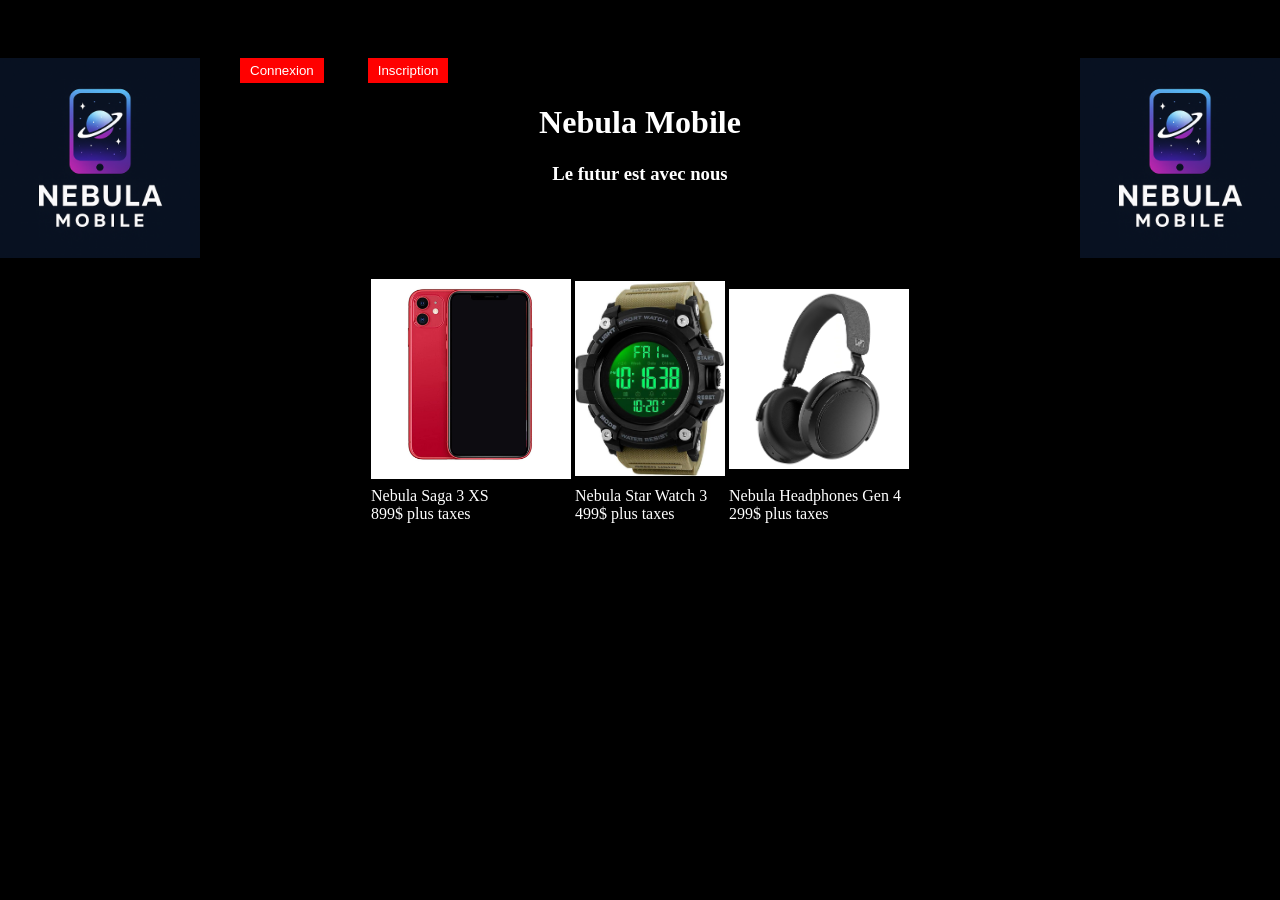
<file: index.html>
<!DOCTYPE html>
<html lang="fr" dir="ltr">
<head>
  <meta charset="UTF-8">
  <title>Nebula Mobile</title>
  <link rel="icon" href="img/favicon.png" type="image/png">
  <link rel="stylesheet" href="style.css">

  <!-- Chargement du script principal -->
  <script src="javascript/script.js" defer></script>
</head>

<body bgcolor="black">

<!--Top bar menu-->
<div id="topMenu" style="margin:20px; font-family:Verdana; text-align:center;">
  <div id="contenu">
    <a href="index.html" style="margin:40px; color:white; text-decoration:none;">Accueil</a>
    <a href="html/telephones.html" style="margin:40px; color:white; text-decoration:none;">Téléphones</a>
    <a href="html/accessoires.html" style="margin:40px; color:white; text-decoration:none;">Accésoires</a>
    <a href="html/montres.html" style="margin:40px; color:white; text-decoration:none;">Montres</a>
    <button id="logoutbutton" style="margin-left:40px;">Déconnexion</button>
  </div>
</div>

<button id="loginbutton" style="margin-left:40px;">Connexion</button>
<button id="signupbutton" style="margin-left:40px;">Inscription</button>


<!--Website title-->
<img src="img/nebula-mobile-logo.png" align="left" width="200" alt="Le logo de Nebula Mobile"/>
<img src="img/nebula-mobile-logo.png" align="right" width="200" alt="Le logo de Nebula Mobile"/>

<center>
  <font color="white" face="Verdana">
    <h1>Nebula Mobile</h1>
    <h3>Le futur est avec nous</h3>
  </font>
</center>

<br><br><br><br>

<!-- Available Phones-->
<table align="center">
  <tr>
    <th><img src="img/phone.jpg" alt="Téléphone Nebula Saga 3 XS" width="200"></th>
    <th><img src="img/Nebula-Star-Watch-3.jpg" alt="Nebula Star Watch 3" width="150"></th>
    <th><img src="img/Headphones._SL1500.jpg" alt="Téléphone Nebula Z Series 11" width="180"></th>
  </tr>
  <tr>
    <td><font face="Verdana" color="white" align="center">
      <a href="html/Nebula-Saga-3-XS.html" style="text-decoration:none; color:white">Nebula Saga 3 XS<br>899$ plus taxes</a>
    </font></td>
    <td><font face="Verdana" color="white" align="center">
      <a href="html/Nebula-Star-Watch-3.html" style="text-decoration:none; color:white">Nebula Star Watch 3<br>499$ plus taxes</a>
    </font></td>
    <td><font face="Verdana" color="white" align="center">
      <a href="html/Nebula-Headphones-Gen-4.html" style="text-decoration:none; color:white">Nebula Headphones Gen 4<br>299$ plus taxes</a>
    </font></td>
  </tr>
</table>

</body>
</html>
</file>
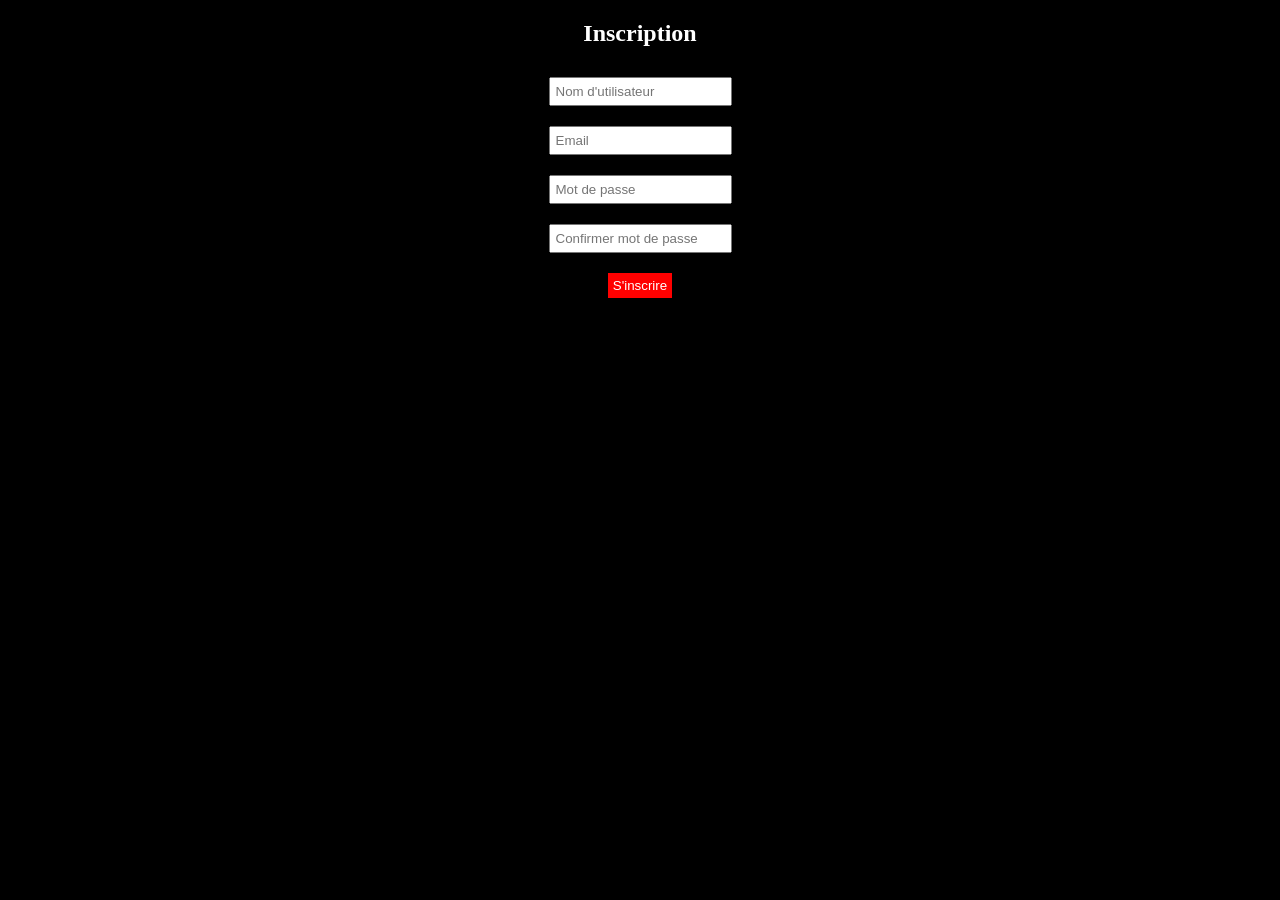
<file: signup.html>
<!DOCTYPE html>
<html lang="fr">
<head>
  <meta charset="UTF-8">
  <title>Signup</title>
  <style>
    body { background: black; color: white; font-family: Verdana; text-align: center; }
    input, button { margin: 10px; padding: 5px; }
    button { background-color: red; color: white; border: none; cursor: pointer; }
  </style>
  <script src="signup.js" defer></script>
</head>
<body>

  <h2>Inscription</h2>
  <form id="signupForm">
    <input type="text" id="username" placeholder="Nom d'utilisateur" required min="3" max="50"><br>
    <input type="email" id="email" placeholder="Email" required><br>
    <input type="password" id="password" placeholder="Mot de passe" required min="7" max="30"><br>
    <input type="password" id="confirmpassword" placeholder="Confirmer mot de passe" required min="7" max="30"><br>
    <button type="submit">S'inscrire</button>
  </form>
</body>
</html>
</file>
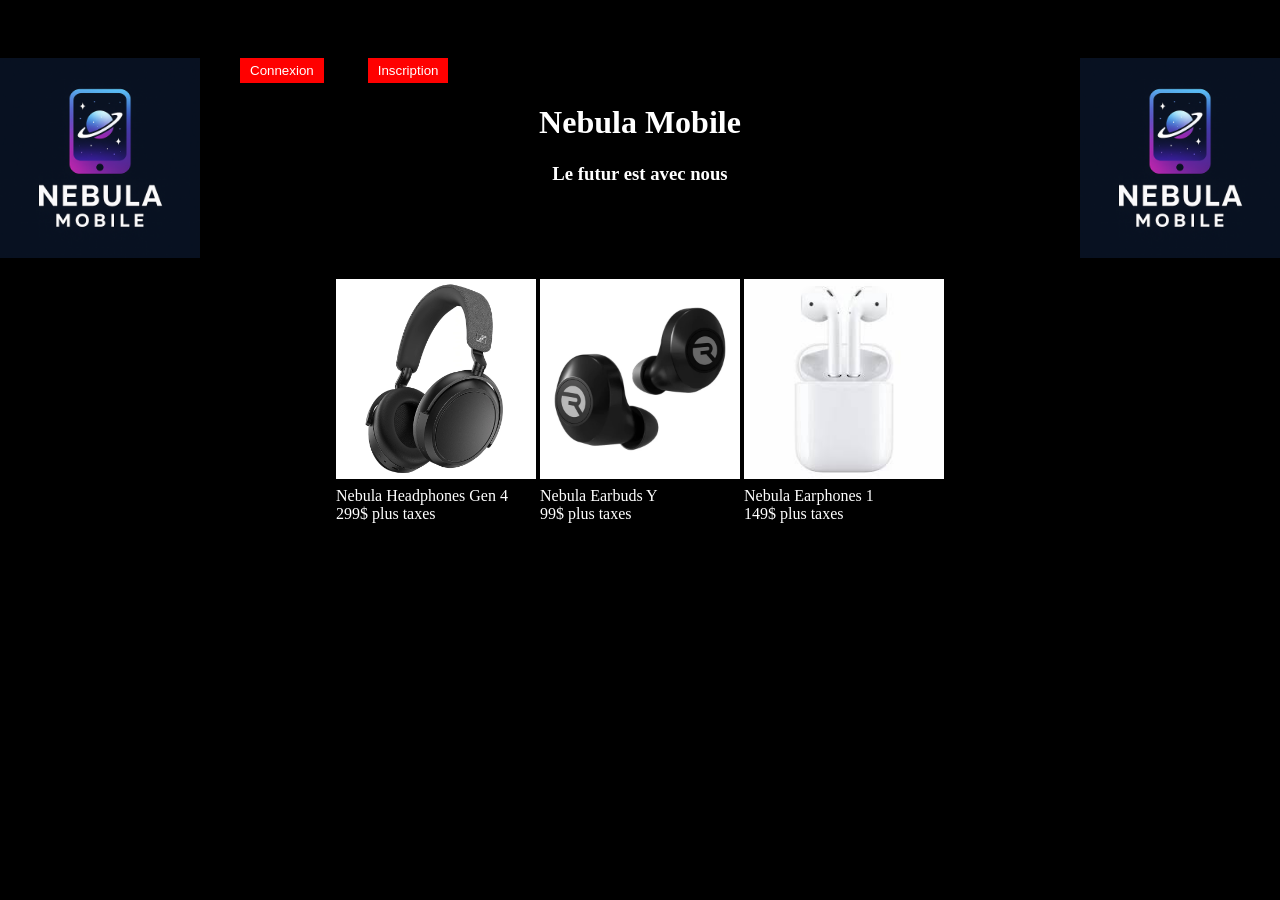
<file: html/accessoires.html>
<!DOCTYPE html>
<html lang="fr" dir="ltr">
<head>
  <meta charset="UTF-8">
  <title>Nebula Mobile</title>
  <link rel="icon" type="image/png" href="../img/favicon.png">
  <link rel="stylesheet" href="../style.css">
  <script src="../script.js" defer></script>
</head>
<body bgcolor="black">

<!--Top bar menu-->
<div id="topMenu" style="margin:20px; font-family:Verdana; text-align:center;">
  <div id="contenu">
    <a href="../index.html" style="margin:40px; color:white; text-decoration:none;">Accueil</a>
    <a href="telephones.html" style="margin:40px; color:white; text-decoration:none;">Téléphones</a>
    <a href="accessoires.html" style="margin:40px; color:white; text-decoration:none;">Accésoires</a>
    <a href="montres.html" style="margin:40px; color:white; text-decoration:none;">Montres</a>
    <button id="logoutbutton" style="margin-left:40px;">Déconnexion</button>
  </div>
</div>

<button id="loginbutton" style="margin-left:40px;">Connexion</button>
<button id="signupbutton" style="margin-left:40px;">Inscription</button>

<!-- Image on the left -->
<img src="../img/nebula-mobile-logo.png" align= "left" width="200" alt="Le logo de Nebula Mobile"/>
<!-- Image on the right -->
<img src="../img/nebula-mobile-logo.png" align= "right" width="200" alt="Le logo de Nebula Mobile"/>
<!--Website title-->
<center>
  <font color="white">
    <font face="Verdana">
      <h1>Nebula Mobile</h1>
    </font>
  </font>
</center>
<!--Website sub-title-->
<center>
  <font color="white">
    <font face="Verdana">
      <h3>Le futur est avec nous</h3>
    </font>
  </font>
</center>
<!--Returns-->
<br /><br />
<br /><br />
<!-- Available Phones-->
<table margin=0 align="center">
  <tr>
    <th><img src="../img/Headphones._SL1500.jpg" alt="Nebula Headphones Generation 4" width="200" ></th>
    <th><img src="../img/Headphones2.jpg.webp" alt="Nebula Earbuds Y" width="200"></th>
    <th><img src="../img/Headphones3.jpeg" alt="Nebula Earphones 1" width="200"></th>
  </tr>
  <tr>
    <td>
      <font face="Verdana" color="white" align="center">
        <a href="Nebula-Headphones-Gen-4.html" style="text-decoration:none; color:white">  Nebula Headphones
          Gen 4
          <br>
        299$ plus taxes
      </font>
    </td>
    <td>
      <font face="Verdana" color="white" align="center">
        <a href="Nebula-Earbuds-Y.html" style="text-decoration:none; color:white"> Nebula Earbuds Y
        <br>
        99$ plus taxes
      </font>
    </td>
    <td>
      <font face="Verdana" color="white" align="center">
        <a href="Nebula-Earphones-1.html" style="text-decoration:none; color:white">Nebula Earphones 1
          <br>
        149$ plus taxes
  </tr>
</table>

</body>
</html>
</file>
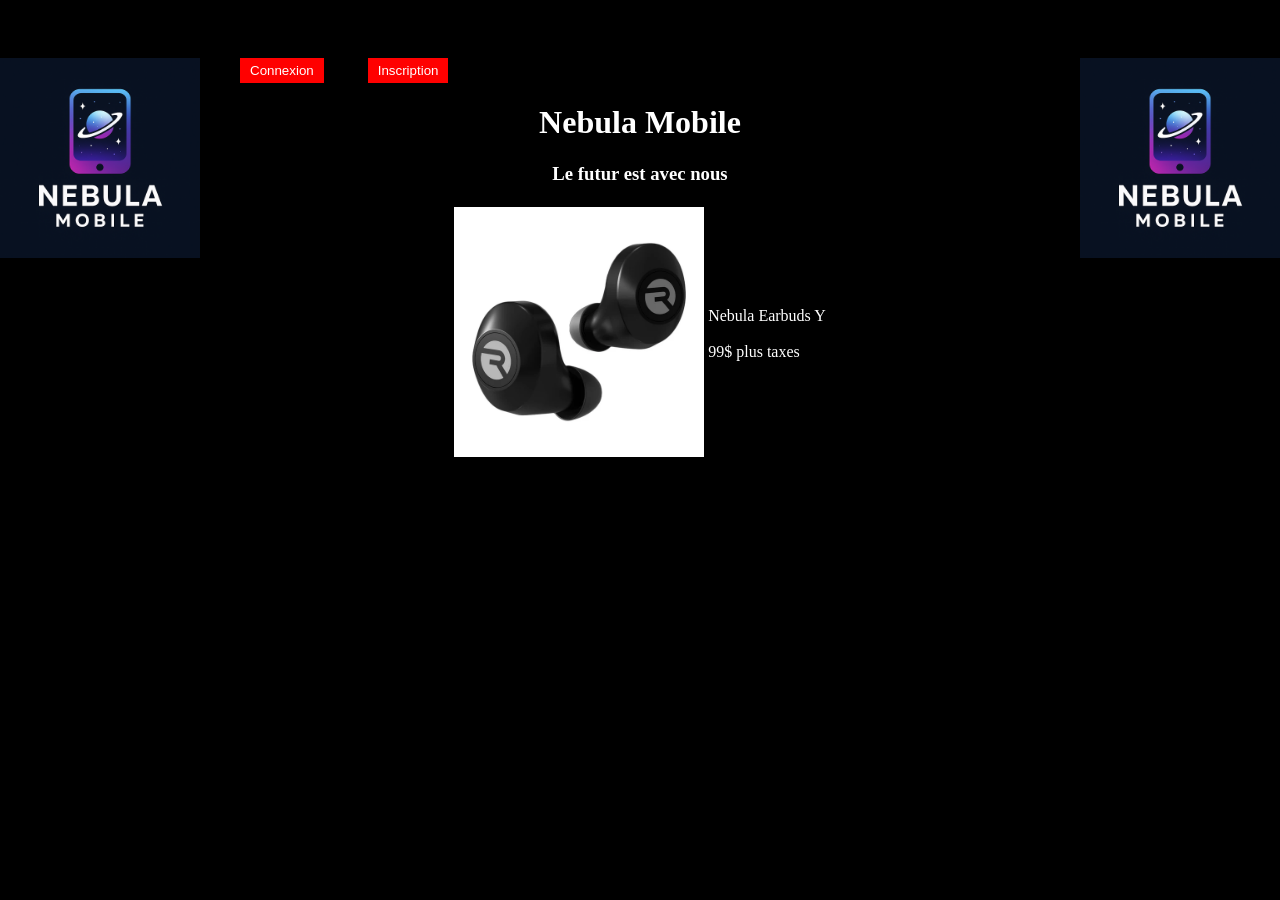
<file: html/Nebula-Earbuds-Y.html>
<!DOCTYPE html>
<html lang="fr" dir="ltr">
<head>
  <meta charset="UTF-8">
  <title>Nebula Mobile</title>
  <link rel="icon" type="image/png" href="../img/favicon.png">
  <link rel="stylesheet" href="../style.css">
  <script src="../script.js" defer></script>
</head>
<body bgcolor="black">

<!--Top bar menu-->
<div id="topMenu" style="margin:20px; font-family:Verdana; text-align:center;">
  <div id="contenu">
    <a href="../index.html" style="margin:40px; color:white; text-decoration:none;">Accueil</a>
    <a href="telephones.html" style="margin:40px; color:white; text-decoration:none;">Téléphones</a>
    <a href="accessoires.html" style="margin:40px; color:white; text-decoration:none;">Accésoires</a>
    <a href="montres.html" style="margin:40px; color:white; text-decoration:none;">Montres</a>
    <button id="logoutbutton" style="margin-left:40px;">Déconnexion</button>
  </div>
</div>

<button id="loginbutton" style="margin-left:40px;">Connexion</button>
<button id="signupbutton" style="margin-left:40px;">Inscription</button>

<!-- Image on the left -->
<img src="../img/nebula-mobile-logo.png" align= "left" width="200" alt="Le logo de Nebula Mobile"/>
<!-- Image on the right -->
<img src="../img/nebula-mobile-logo.png" align= "right" width="200" alt="Le logo de Nebula Mobile"/>
<!--Website title-->
<center>
  <font color="white">
    <font face="Verdana">
      <h1>Nebula Mobile</h1>
    </font>
  </font>
</center>
<!--Website sub-title-->
<center>
  <font color="white">
    <font face="Verdana">
      <h3>Le futur est avec nous</h3>
    </font>
  </font>
</center>
<!--Big Screen Nebula Earbuds Y-->
<table margin=0 align=center>
  <th>
    <img src="../img/Headphones2.jpg.webp" alt="Nebula Earbuds Y" width="250">
  </th>
  <td>
    <font face="Verdana" color="white" align="center">
    <div> Nebula Earbuds Y</div>
      <br>
      99$ plus taxes
  </td>
</table>

</body>
</html>
</file>
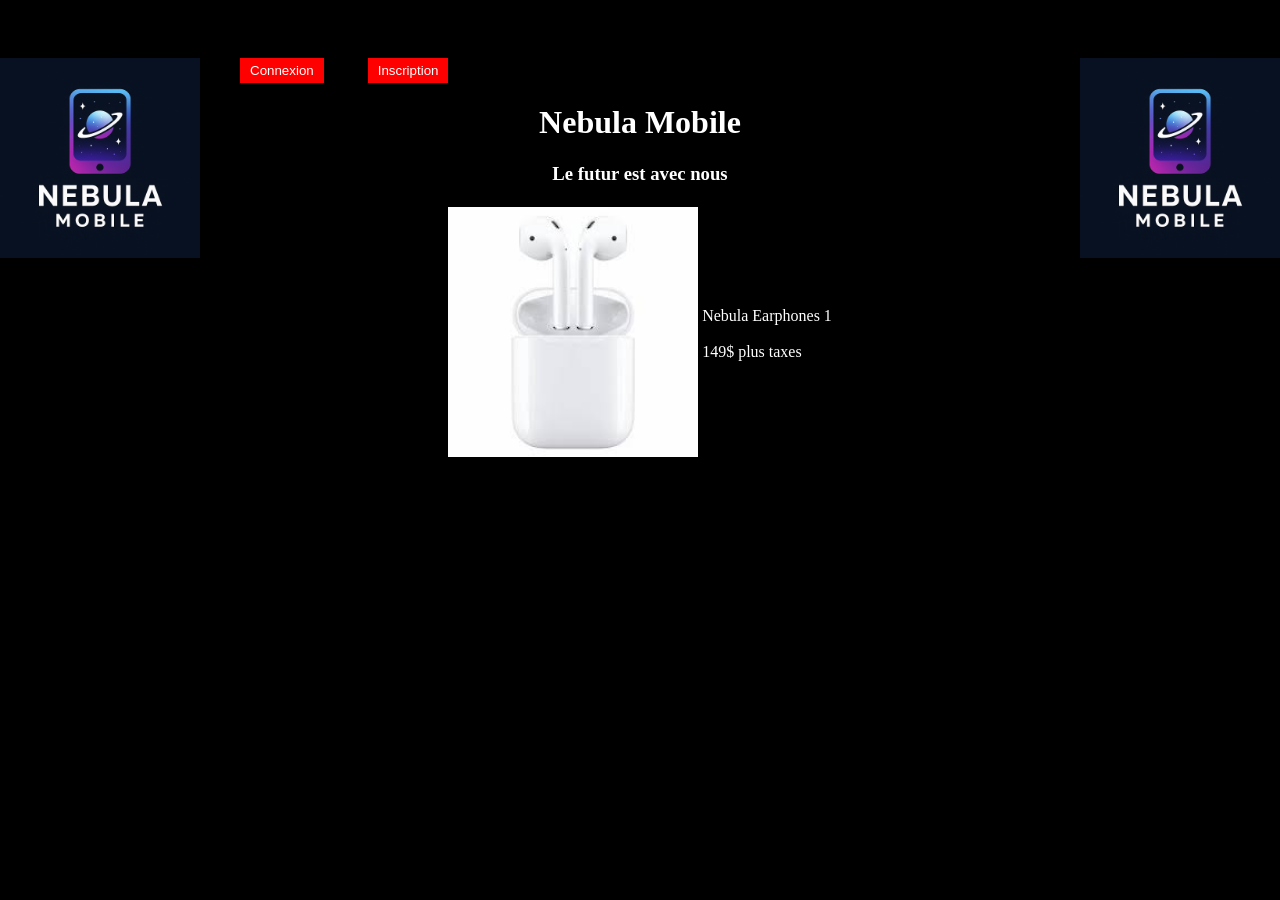
<file: html/Nebula-Earphones-1.html>
<!DOCTYPE html>
<html lang="fr" dir="ltr">
<head>
  <meta charset="UTF-8">
  <title>Nebula Mobile</title>
  <link rel="icon" type="image/png" href="../img/favicon.png">
  <link rel="stylesheet" href="../style.css">
  <script src="../script.js" defer></script>
</head>
<body bgcolor="black">

<!--Top bar menu-->
<div id="topMenu" style="margin:20px; font-family:Verdana; text-align:center;">
  <div id="contenu">
    <a href="../index.html" style="margin:40px; color:white; text-decoration:none;">Accueil</a>
    <a href="telephones.html" style="margin:40px; color:white; text-decoration:none;">Téléphones</a>
    <a href="accessoires.html" style="margin:40px; color:white; text-decoration:none;">Accésoires</a>
    <a href="montres.html" style="margin:40px; color:white; text-decoration:none;">Montres</a>
    <button id="logoutbutton" style="margin-left:40px;">Déconnexion</button>
  </div>
</div>

<button id="loginbutton" style="margin-left:40px;">Connexion</button>
<button id="signupbutton" style="margin-left:40px;">Inscription</button>

<!-- Image on the left -->
<img src="../img/nebula-mobile-logo.png" align= "left" width="200" alt="Le logo de Nebula Mobile"/>
<!-- Image on the right -->
<img src="../img/nebula-mobile-logo.png" align= "right" width="200" alt="Le logo de Nebula Mobile"/>
<!--Website title-->
<center>
  <font color="white">
    <font face="Verdana">
      <h1>Nebula Mobile</h1>
    </font>
  </font>
</center>
<!--Website sub-title-->
<center>
  <font color="white">
    <font face="Verdana">
      <h3>Le futur est avec nous</h3>
    </font>
  </font>
</center>
<!--Big Screen Nebula Earphones 1-->
<table margin=0 align=center>
  <th>
    <img src="../img/Headphones3.jpeg" alt="Nebula Earphones 1" width="250">
  </th>
  <td>
    <font face="Verdana" color="white" align="center">
    <div> Nebula Earphones 1</div>
      <br>
      149$ plus taxes
  </td>
</table>

</body>
</html>
</file>
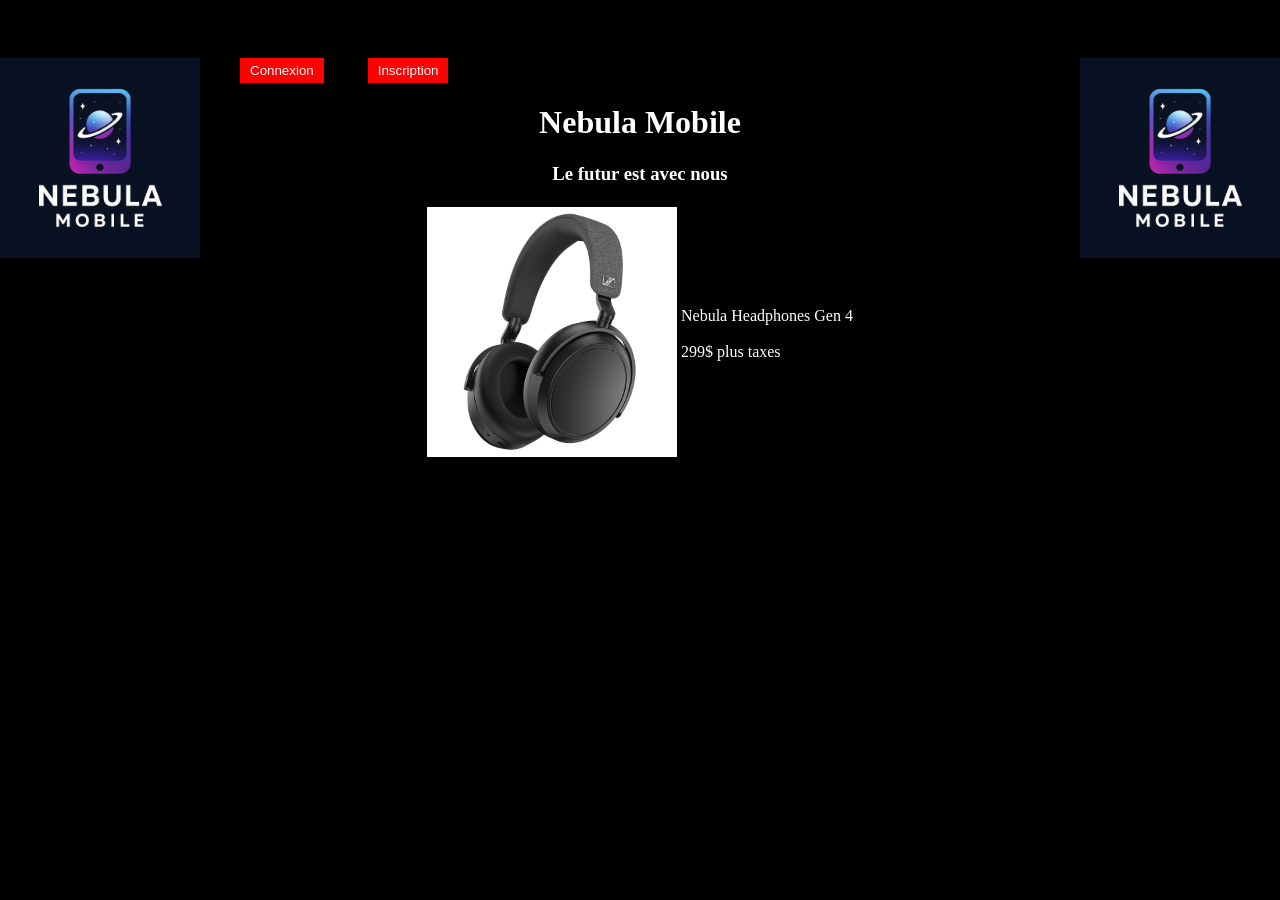
<file: html/Nebula-Headphones-Gen-4.html>
<!DOCTYPE html>
<html lang="fr" dir="ltr">
<head>
  <meta charset="UTF-8">
  <title>Nebula Mobile</title>
  <link rel="icon" type="image/png" href="../img/favicon.png">
  <link rel="stylesheet" href="../style.css">
  <script src="../script.js" defer></script>
</head>
<body bgcolor="black">

<!--Top bar menu-->
<div id="topMenu" style="margin:20px; font-family:Verdana; text-align:center;">
  <div id="contenu">
    <a href="../index.html" style="margin:40px; color:white; text-decoration:none;">Accueil</a>
    <a href="telephones.html" style="margin:40px; color:white; text-decoration:none;">Téléphones</a>
    <a href="accessoires.html" style="margin:40px; color:white; text-decoration:none;">Accésoires</a>
    <a href="montres.html" style="margin:40px; color:white; text-decoration:none;">Montres</a>
    <button id="logoutbutton" style="margin-left:40px;">Déconnexion</button>
  </div>
</div>

<button id="loginbutton" style="margin-left:40px;">Connexion</button>
<button id="signupbutton" style="margin-left:40px;">Inscription</button>

<!-- Image on the left -->
<img src="../img/nebula-mobile-logo.png" align= "left" width="200" alt="Le logo de Nebula Mobile"/>
<!-- Image on the right -->
<img src="../img/nebula-mobile-logo.png" align= "right" width="200" alt="Le logo de Nebula Mobile"/>
<!--Website title-->
<center>
  <font color="white">
    <font face="Verdana">
      <h1>Nebula Mobile</h1>
    </font>
  </font>
</center>
<!--Website sub-title-->
<center>
  <font color="white">
    <font face="Verdana">
      <h3>Le futur est avec nous</h3>
    </font>
  </font>
</center>
<!--Big Screen Nebula Headphones Gen 4-->
<table margin=0 align=center>
  <th>
    <img src="../img/Headphones._SL1500.jpg" alt="Nebula Headphones Gen 4" width="250">
  </th>
  <td>
    <font face="Verdana" color="white" align="center">
    <div> Nebula Headphones Gen 4</div>
      <br>
      299$ plus taxes
  </td>
</table>

</body>
</html>
</file>
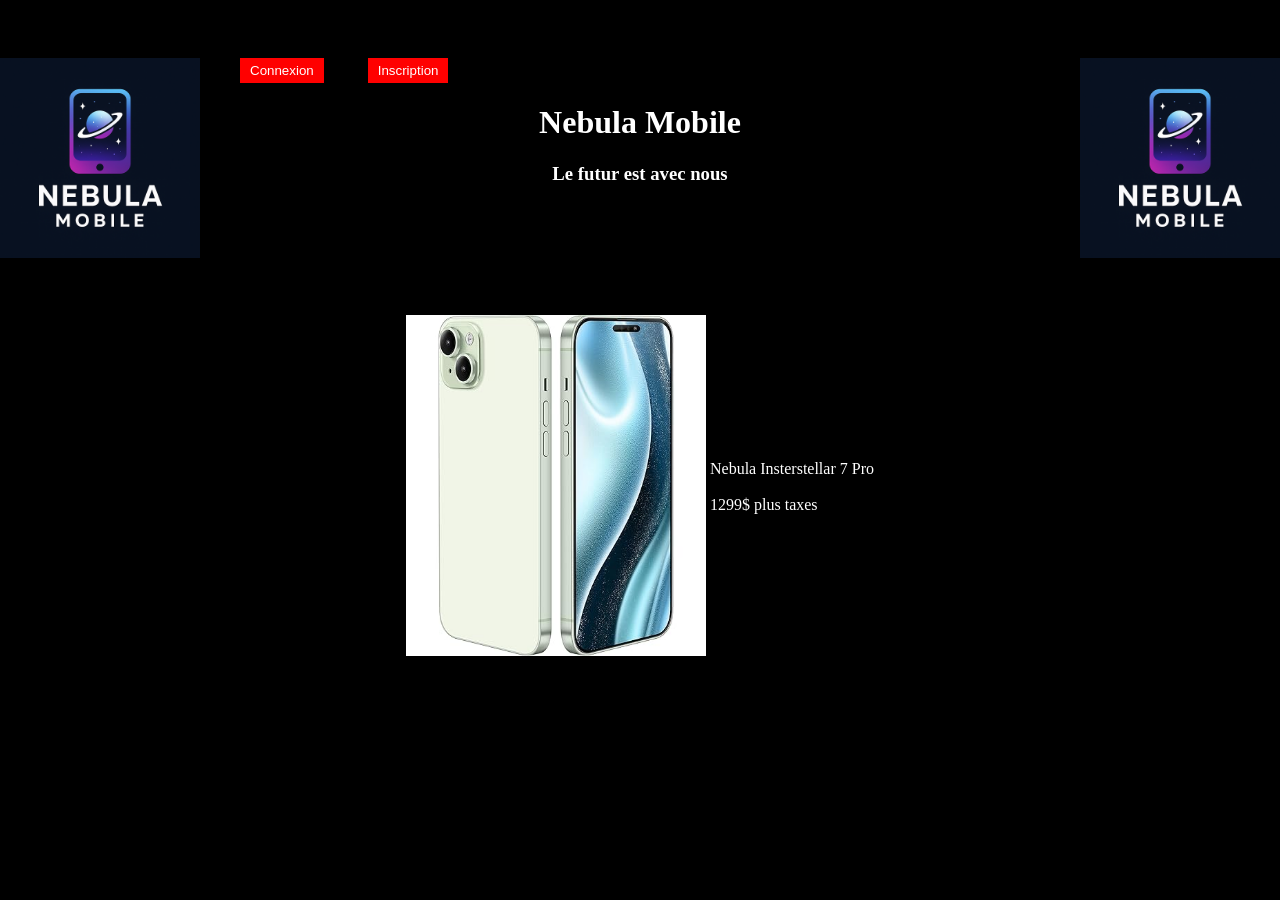
<file: html/Nebula-Interstellar-7-Pro.html>
<!DOCTYPE html>
<html lang="fr" dir="ltr">
<head>
  <meta charset="UTF-8">
  <title>Nebula Mobile</title>
  <link rel="icon" type="image/png" href="../img/favicon.png">
  <link rel="stylesheet" href="../style.css">
  <script src="../script.js" defer></script>
</head>
<body bgcolor="black">

<!--Top bar menu-->
<div id="topMenu" style="margin:20px; font-family:Verdana; text-align:center;">
  <div id="contenu">
    <a href="../index.html" style="margin:40px; color:white; text-decoration:none;">Accueil</a>
    <a href="telephones.html" style="margin:40px; color:white; text-decoration:none;">Téléphones</a>
    <a href="accessoires.html" style="margin:40px; color:white; text-decoration:none;">Accésoires</a>
    <a href="montres.html" style="margin:40px; color:white; text-decoration:none;">Montres</a>
    <button id="logoutbutton" style="margin-left:40px;">Déconnexion</button>
  </div>
</div>

<button id="loginbutton" style="margin-left:40px;">Connexion</button>
<button id="signupbutton" style="margin-left:40px;">Inscription</button>

<!-- Image on the left -->
<img src="../img/nebula-mobile-logo.png" align= "left" width="200" alt="Le logo de Nebula Mobile"/>
<!-- Image on the right -->
<img src="../img/nebula-mobile-logo.png" align= "right" width="200" alt="Le logo de Nebula Mobile"/>
<!--Website title-->
<center>
  <font color="white">
    <font face="Verdana">
      <h1>Nebula Mobile</h1>
    </font>
  </font>
</center>
<!--Website sub-title-->
<center>
  <font color="white">
    <font face="Verdana">
      <h3>Le futur est avec nous</h3>
    </font>
  </font>
</center>
<!--Returns-->
<br></br>
<br></br>
<br></br>
<!--Big Screen Nebula Insterstellar 7 Pro-->
<table margin=0 align=center>
  <th>
    <img src="../img/phone2.jpg" alt="Téléphone Nebula Insterstellar 7 Pro" width="300">
  </th>
  <td>
    <font face="Verdana" color="white" align="center">
    <div> Nebula Insterstellar 7 Pro</div>
      <br>
      1299$ plus taxes
  </td>
</table>

</body>
</html>
</file>
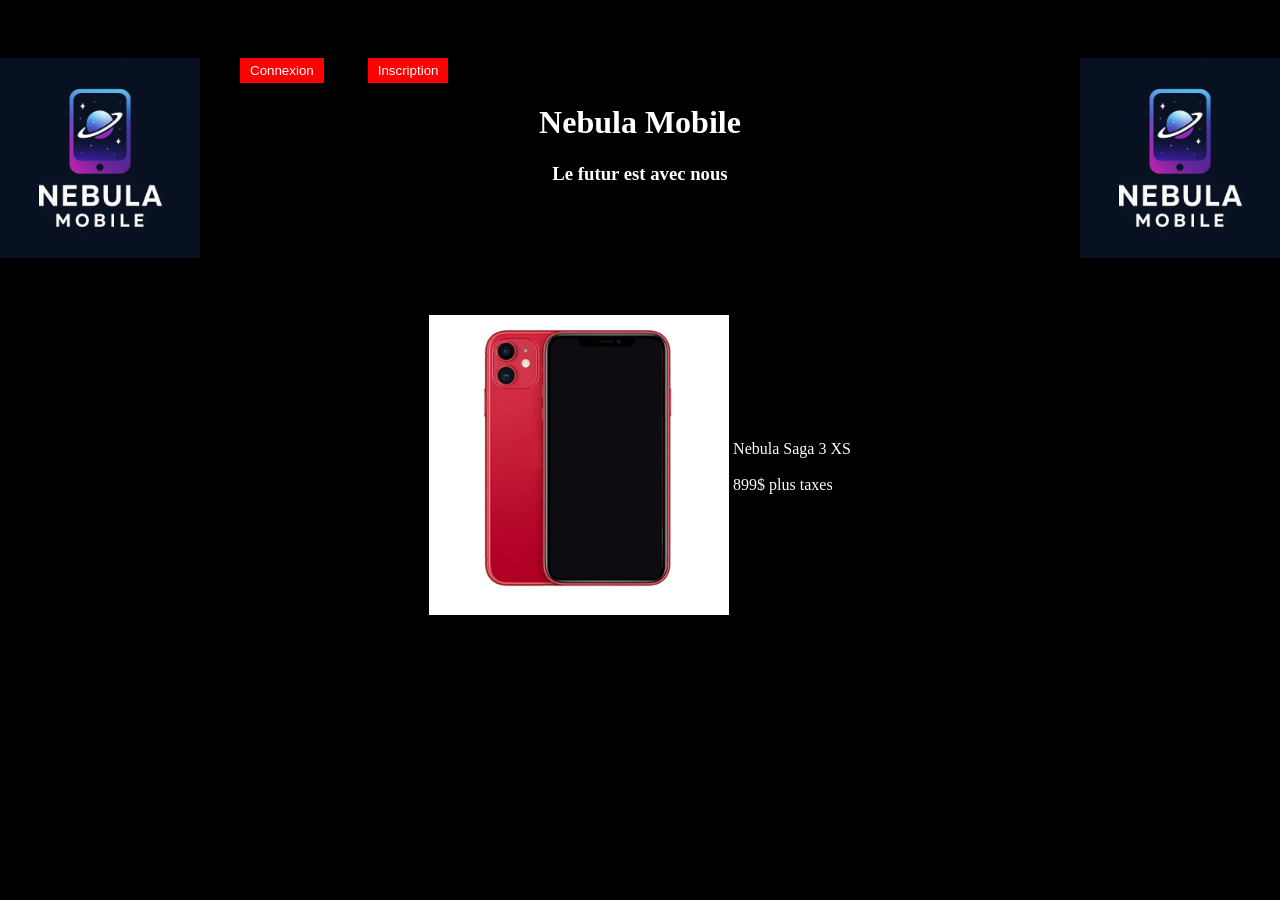
<file: html/Nebula-Saga-3-XS.html>
<!DOCTYPE html>
<html lang="fr" dir="ltr">
<head>
  <meta charset="UTF-8">
  <title>Nebula Mobile</title>
  <link rel="icon" type="image/png" href="../img/favicon.png">
  <link rel="stylesheet" href="../style.css">
  <script src="../script.js" defer></script>
</head>
<body bgcolor="black">

<!--Top bar menu-->
<div id="topMenu" style="margin:20px; font-family:Verdana; text-align:center;">
  <div id="contenu">
    <a href="../index.html" style="margin:40px; color:white; text-decoration:none;">Accueil</a>
    <a href="telephones.html" style="margin:40px; color:white; text-decoration:none;">Téléphones</a>
    <a href="accessoires.html" style="margin:40px; color:white; text-decoration:none;">Accésoires</a>
    <a href="montres.html" style="margin:40px; color:white; text-decoration:none;">Montres</a>
    <button id="logoutbutton" style="margin-left:40px;">Déconnexion</button>
  </div>
</div>

<button id="loginbutton" style="margin-left:40px;">Connexion</button>
<button id="signupbutton" style="margin-left:40px;">Inscription</button>

<!-- Image on the left -->
<img src="../img/nebula-mobile-logo.png" align= "left" width="200" alt="Le logo de Nebula Mobile"/>
<!-- Image on the right -->
<img src="../img/nebula-mobile-logo.png" align= "right" width="200" alt="Le logo de Nebula Mobile"/>
<!--Website title-->
<center>
  <font color="white">
    <font face="Verdana">
      <h1>Nebula Mobile</h1>
    </font>
  </font>
</center>
<!--Website sub-title-->
<center>
  <font color="white">
    <font face="Verdana">
      <h3>Le futur est avec nous</h3>
    </font>
  </font>
</center>
<!--Returns-->
<br></br>
<br></br>
<br></br>
<!--Big Screen Nebula Saga 3 XS Phone-->
<table margin=0 align=center>
  <th>
    <img src="../img/phone.jpg" alt="Téléphone Nebula Saga 3 XS" width="300">
  </th>
  <td>
    <font face="Verdana" color="white" align="center">
    <div> Nebula Saga 3 XS</div>
      <br>
      899$ plus taxes
  </td>
</table>

</body>
</html>
</file>
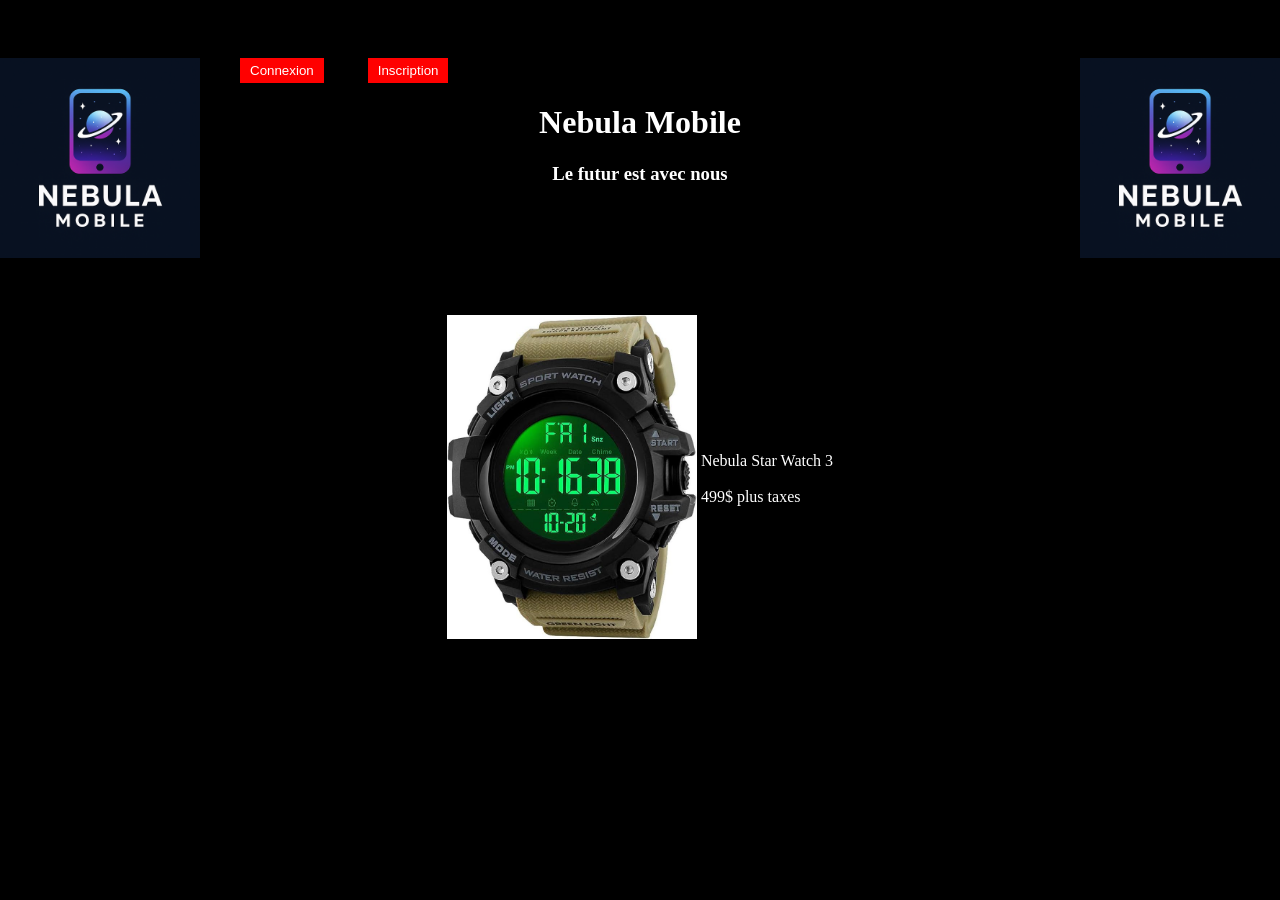
<file: html/Nebula-Star-Watch-3.html>
<!DOCTYPE html>
<html lang="fr" dir="ltr">
<head>
  <meta charset="UTF-8">
  <title>Nebula Mobile</title>
  <link rel="icon" type="image/png" href="../img/favicon.png">
  <link rel="stylesheet" href="../style.css">
  <script src="../script.js" defer></script>
</head>
<body bgcolor="black">

<!--Top bar menu-->
<div id="topMenu" style="margin:20px; font-family:Verdana; text-align:center;">
  <div id="contenu">
    <a href="../index.html" style="margin:40px; color:white; text-decoration:none;">Accueil</a>
    <a href="telephones.html" style="margin:40px; color:white; text-decoration:none;">Téléphones</a>
    <a href="accessoires.html" style="margin:40px; color:white; text-decoration:none;">Accésoires</a>
    <a href="montres.html" style="margin:40px; color:white; text-decoration:none;">Montres</a>
    <button id="logoutbutton" style="margin-left:40px;">Déconnexion</button>
  </div>
</div>

<button id="loginbutton" style="margin-left:40px;">Connexion</button>
<button id="signupbutton" style="margin-left:40px;">Inscription</button>

<!-- Image on the left -->
<img src="../img/nebula-mobile-logo.png" align= "left" width="200" alt="Le logo de Nebula Mobile"/>
<!-- Image on the right -->
<img src="../img/nebula-mobile-logo.png" align= "right" width="200" alt="Le logo de Nebula Mobile"/>
<!--Website title-->
<center>
  <font color="white">
    <font face="Verdana">
      <h1>Nebula Mobile</h1>
    </font>
  </font>
</center>
<!--Website sub-title-->
<center>
  <font color="white">
    <font face="Verdana">
      <h3>Le futur est avec nous</h3>
    </font>
  </font>
</center>
<!--Returns-->
<br></br>
<br></br>
<br></br>
<!--Big Screen Nebula Star Watch 3-->
<table margin=0 align=center>
  <th>
    <img src="../img/Nebula-Star-Watch-3.jpg" alt="Nebula Star Watch 3" width="250">
  </th>
  <td>
    <font face="Verdana" color="white" align="center">
    <div> Nebula Star Watch 3</div>
      <br>
      499$ plus taxes
  </td>
</table>

</body>
</html>
</file>
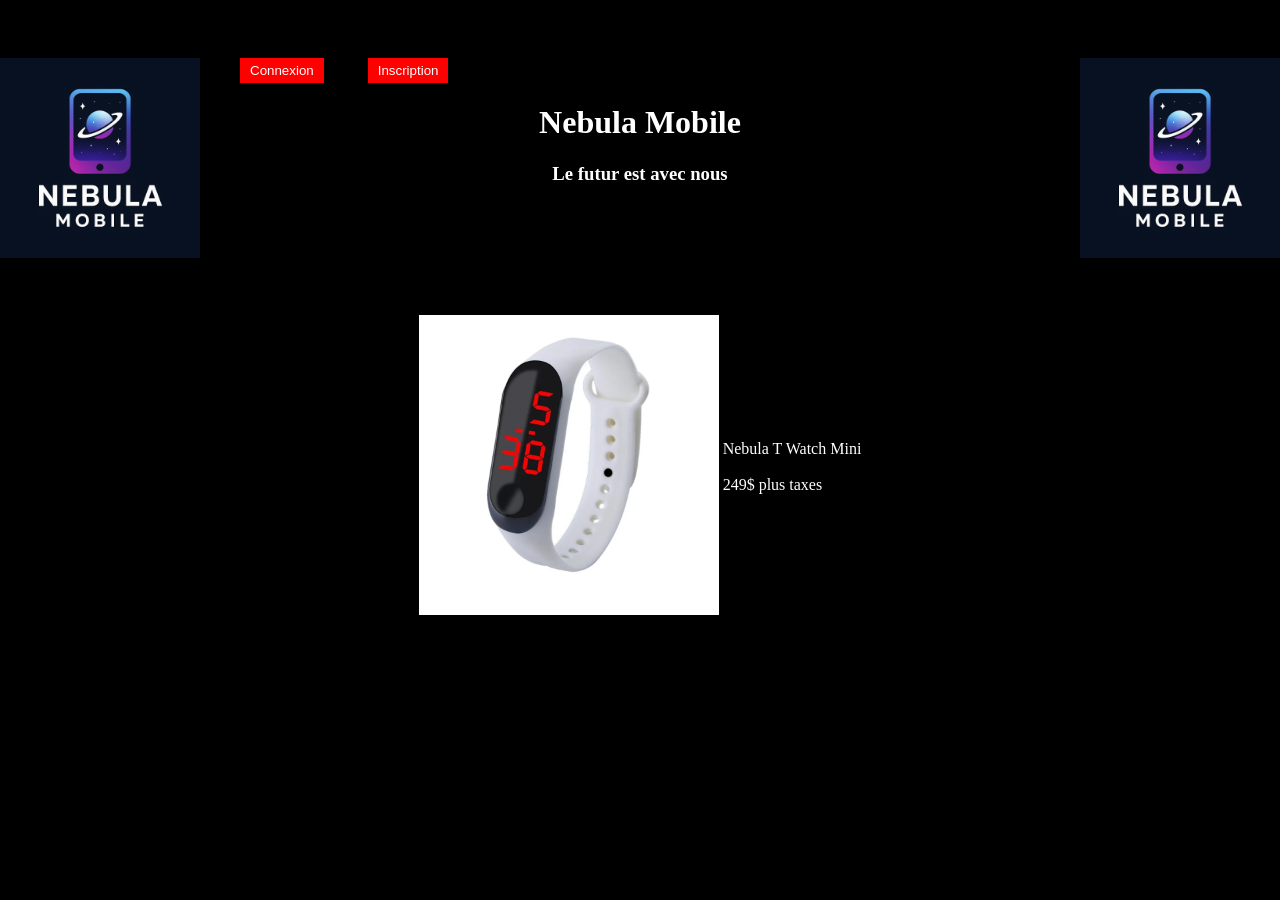
<file: html/Nebula-T-Watch-Mini.html>
<!DOCTYPE html>
<html lang="fr" dir="ltr">
<head>
  <meta charset="UTF-8">
  <title>Nebula Mobile</title>
  <link rel="icon" type="image/png" href="../img/favicon.png">
  <link rel="stylesheet" href="../style.css">
  <script src="../script.js" defer></script>
</head>
<body bgcolor="black">

<!--Top bar menu-->
<div id="topMenu" style="margin:20px; font-family:Verdana; text-align:center;">
  <div id="contenu">
    <a href="../index.html" style="margin:40px; color:white; text-decoration:none;">Accueil</a>
    <a href="telephones.html" style="margin:40px; color:white; text-decoration:none;">Téléphones</a>
    <a href="accessoires.html" style="margin:40px; color:white; text-decoration:none;">Accésoires</a>
    <a href="montres.html" style="margin:40px; color:white; text-decoration:none;">Montres</a>
    <button id="logoutbutton" style="margin-left:40px;">Déconnexion</button>
  </div>
</div>

<button id="loginbutton" style="margin-left:40px;">Connexion</button>
<button id="signupbutton" style="margin-left:40px;">Inscription</button>

<!-- Image on the left -->
<img src="../img/nebula-mobile-logo.png" align= "left" width="200" alt="Le logo de Nebula Mobile"/>
<!-- Image on the right -->
<img src="../img/nebula-mobile-logo.png" align= "right" width="200" alt="Le logo de Nebula Mobile"/>
<!--Website title-->
<center>
  <font color="white">
    <font face="Verdana">
      <h1>Nebula Mobile</h1>
    </font>
  </font>
</center>
<!--Website sub-title-->
<center>
  <font color="white">
    <font face="Verdana">
      <h3>Le futur est avec nous</h3>
    </font>
  </font>
</center>
<!--Returns-->
<br></br>
<br></br>
<br></br>
<!--Big Screen Nebula T Watch Mini-->
<table margin=0 align=center>
  <th>
    <img src="../img/Nebula-T-Watch-Mini.webp" alt="Nebula T Watch Mini" width="300">
  </th>
  <td>
    <font face="Verdana" color="white" align="center">
    <div> Nebula T Watch Mini</div>
      <br>
      249$ plus taxes
  </td>
</table>

</body>
</html>
</file>
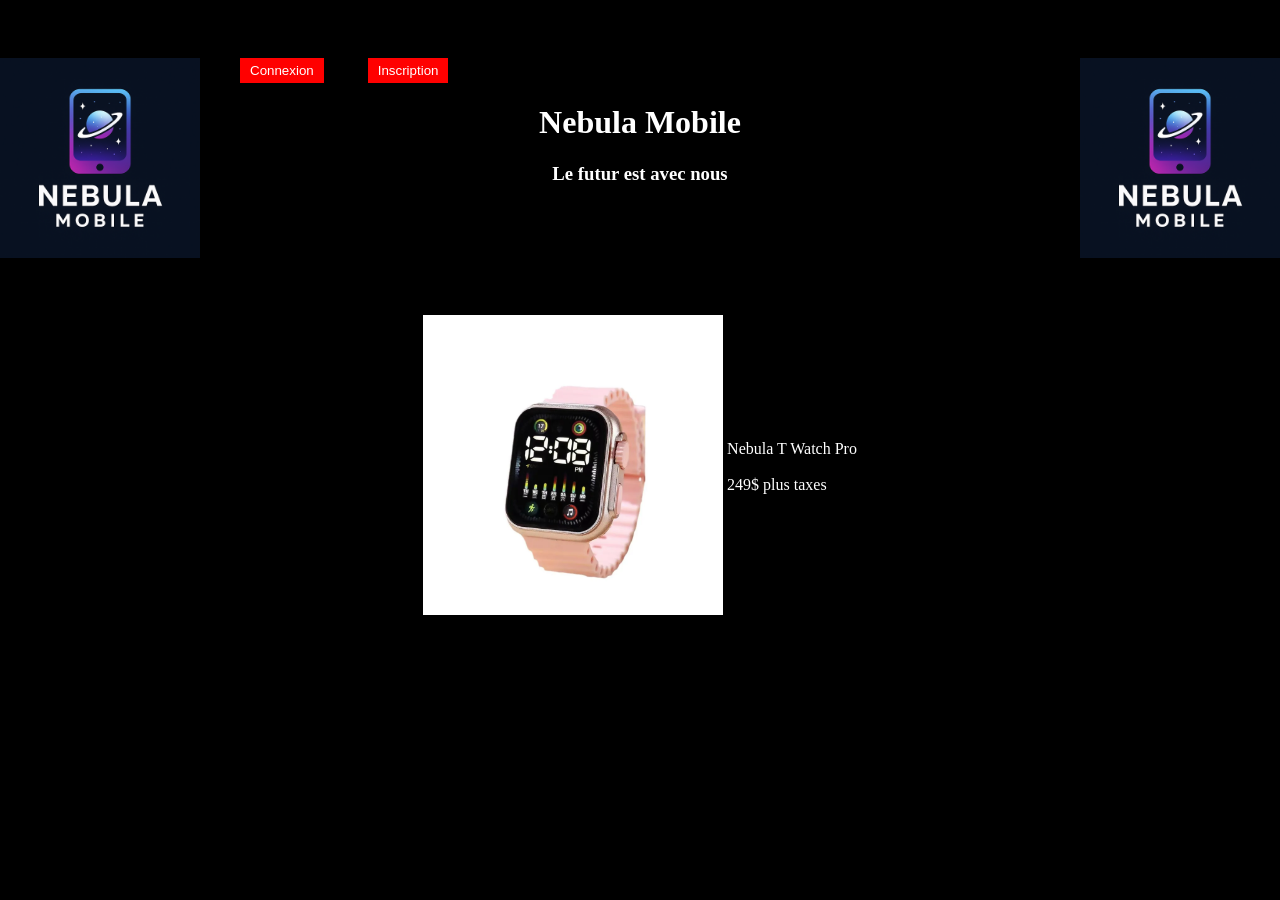
<file: html/Nebula-T-Watch-Pro.html>
<!DOCTYPE html>
<html lang="fr" dir="ltr">
<head>
  <meta charset="UTF-8">
  <title>Nebula Mobile</title>
  <link rel="icon" type="image/png" href="../img/favicon.png">
  <link rel="stylesheet" href="../style.css">
  <script src="../script.js" defer></script>
</head>
<body bgcolor="black">

<!--Top bar menu-->
<div id="topMenu" style="margin:20px; font-family:Verdana; text-align:center;">
  <div id="contenu">
    <a href="../index.html" style="margin:40px; color:white; text-decoration:none;">Accueil</a>
    <a href="telephones.html" style="margin:40px; color:white; text-decoration:none;">Téléphones</a>
    <a href="accessoires.html" style="margin:40px; color:white; text-decoration:none;">Accésoires</a>
    <a href="montres.html" style="margin:40px; color:white; text-decoration:none;">Montres</a>
    <button id="logoutbutton" style="margin-left:40px;">Déconnexion</button>
  </div>
</div>

<button id="loginbutton" style="margin-left:40px;">Connexion</button>
<button id="signupbutton" style="margin-left:40px;">Inscription</button>

<!-- Image on the left -->
<img src="../img/nebula-mobile-logo.png" align= "left" width="200" alt="Le logo de Nebula Mobile"/>
<!-- Image on the right -->
<img src="../img/nebula-mobile-logo.png" align= "right" width="200" alt="Le logo de Nebula Mobile"/>
<!--Website title-->
<center>
  <font color="white">
    <font face="Verdana">
      <h1>Nebula Mobile</h1>
    </font>
  </font>
</center>
<!--Website sub-title-->
<center>
  <font color="white">
    <font face="Verdana">
      <h3>Le futur est avec nous</h3>
    </font>
  </font>
</center>
<!--Returns-->
<br></br>
<br></br>
<br></br>
<!--Big Screen Nebula T Watch Pro-->
<table margin=0 align=center>
  <th>
    <img src="../img/Nebula-T-Watch-Pro.webp" alt="Nebula T Watch Pro" width="300">
  </th>
  <td>
    <font face="Verdana" color="white" align="center">
    <div> Nebula T Watch Pro</div>
      <br>
      249$ plus taxes
  </td>
</table>

</body>
</html>
</file>
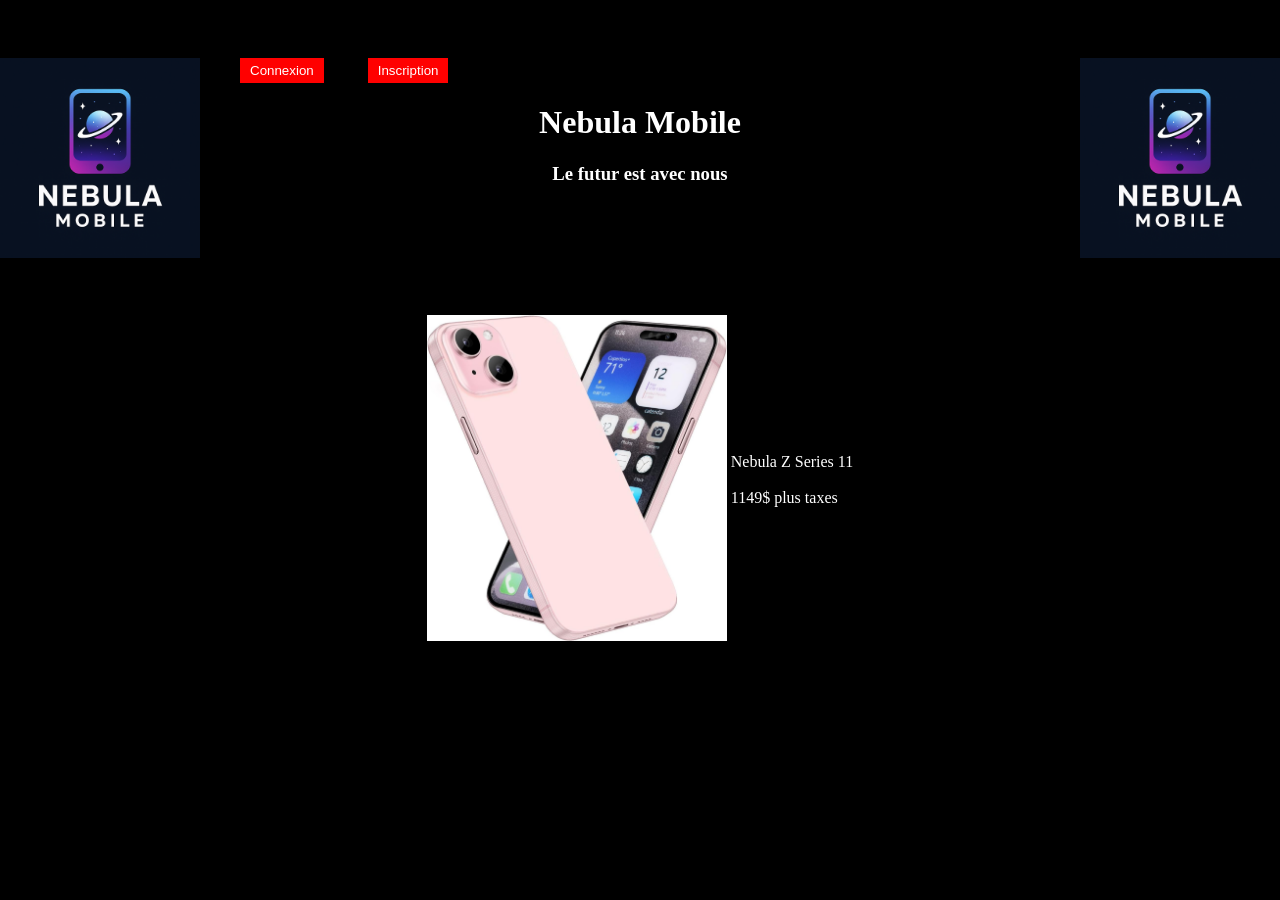
<file: html/Nebula-Z-Series-11.html>
<!DOCTYPE html>
<html lang="fr" dir="ltr">
<head>
  <meta charset="UTF-8">
  <title>Nebula Mobile</title>
  <link rel="icon" type="image/png" href="../img/favicon.png">
  <link rel="stylesheet" href="../style.css">
  <script src="../script.js" defer></script>
</head>
<body bgcolor="black">

<!--Top bar menu-->
<div id="topMenu" style="margin:20px; font-family:Verdana; text-align:center;">
  <div id="contenu">
    <a href="../index.html" style="margin:40px; color:white; text-decoration:none;">Accueil</a>
    <a href="telephones.html" style="margin:40px; color:white; text-decoration:none;">Téléphones</a>
    <a href="accessoires.html" style="margin:40px; color:white; text-decoration:none;">Accésoires</a>
    <a href="montres.html" style="margin:40px; color:white; text-decoration:none;">Montres</a>
    <button id="logoutbutton" style="margin-left:40px;">Déconnexion</button>
  </div>
</div>

<button id="loginbutton" style="margin-left:40px;">Connexion</button>
<button id="signupbutton" style="margin-left:40px;">Inscription</button>

<!-- Image on the left -->
<img src="../img/nebula-mobile-logo.png" align= "left" width="200" alt="Le logo de Nebula Mobile"/>
<!-- Image on the right -->
<img src="../img/nebula-mobile-logo.png" align= "right" width="200" alt="Le logo de Nebula Mobile"/>
<!--Website title-->
<center>
  <font color="white">
    <font face="Verdana">
      <h1>Nebula Mobile</h1>
    </font>
  </font>
</center>
<!--Website sub-title-->
<center>
  <font color="white">
    <font face="Verdana">
      <h3>Le futur est avec nous</h3>
    </font>
  </font>
</center>
<!--Returns-->
<br></br>
<br></br>
<br></br>
<!--Big Screen Nebula Saga 3 XS Phone-->
<table margin=0 align=center>
  <th>
    <img src="../img/phone3.jpg" alt="Téléphone Nebula Z Series 11" width="300">
  </th>
  <td>
    <font face="Verdana" color="white" align="center">
    <div> Nebula Z Series 11</div>
      <br>
      1149$ plus taxes
  </td>
</table>

</body>
</html>
</file>
<file: style.css>
/* Body styling */
body {
  background-color: black;
  margin: 0;
  padding: 0;
}

/* Hide authentication buttons by default to prevent flickering */
#loginbutton,
#signupbutton {
  display: none;
}

/* Button styling */
button {
  background-color: red;
  color: white;
  border: none;
  cursor: pointer;
  padding: 5px 10px;
}

/* Header logo positioning */
.header-logos {
  position: relative;
  height: 200px;
}

.logo-left {
  position: absolute;
  left: 0;
}

.logo-right {
  position: absolute;
  right: 0;
}

/* Header text styling */
.header-text {
  color: white;
  font-family: Verdana, sans-serif;
  text-align: center;
}

.header-text h1,
.header-text h3 {
  margin: 10px 0;
}

/* Products table styling */
.products-table {
  margin: 0 auto;
  margin-top: 60px;
}

.product-info {
  font-family: Verdana, sans-serif;
  color: white;
  text-align: center;
}
</file>
